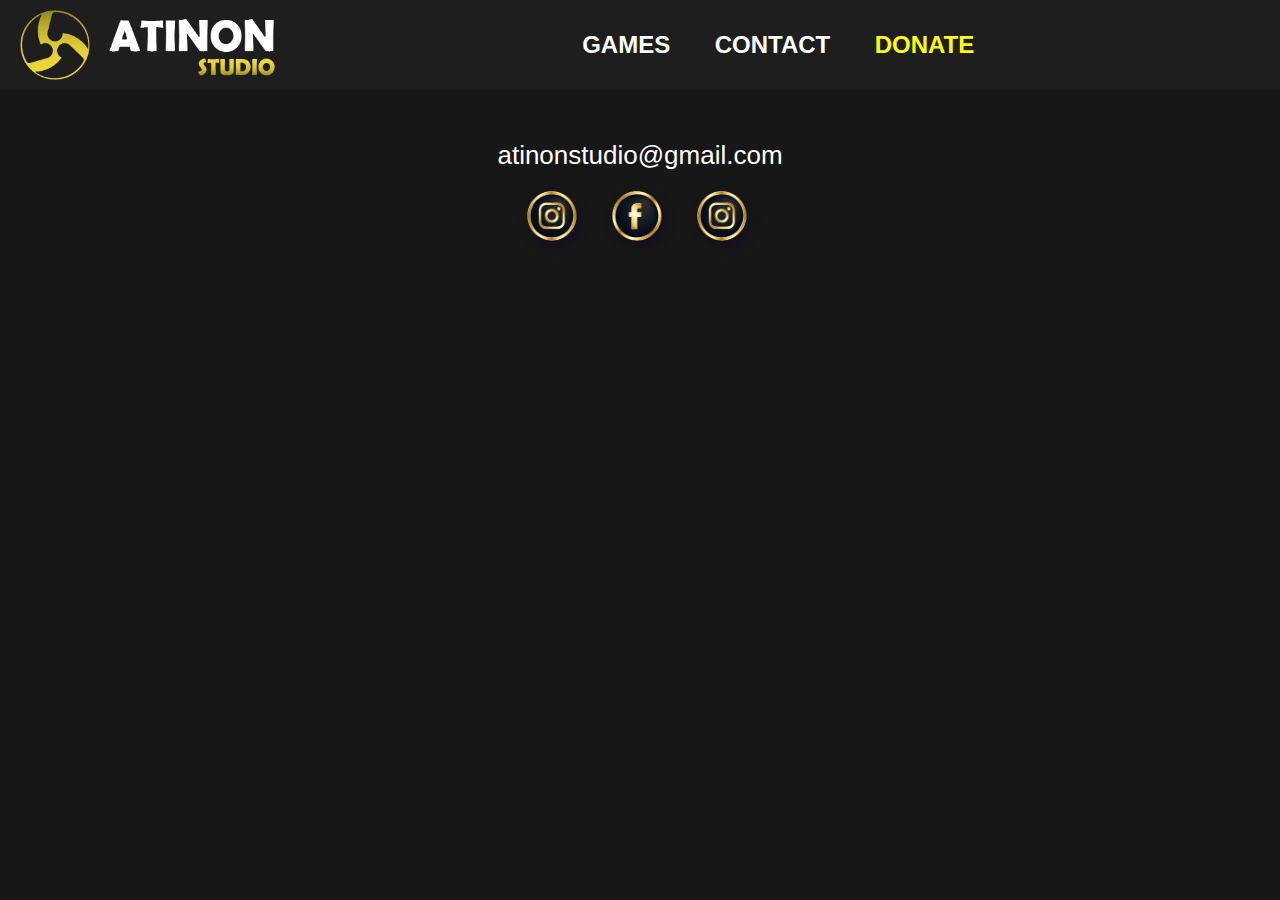
<file: contact.html>
<!DOCTYPE html>
<html>
<head>
    <title>ANTINO STUDIO</title>
    <link rel="stylesheet" type="text/css" href="style.css">
    <meta charset="utf-8">
    <meta name="viewport" content="width=device-width, initial-scale=1.0">
</head>
<body>

    <div class="nav">
        <img src="imgs/logo&name.png">
        <label for="toggle">&#9776;</label>
        <input type="checkbox" id="toggle"/>

        <div class="menu">
            <a href="index.html">GAMES</a>
            <a href="contact.html">CONTACT</a>
            <a href="https://www.patreon.com/user/creators?u=14899813"><span>DONATE</span></a>
        </div>

    </div>




    <div class="contact">atinonstudio@gmail.com</div>
    <div class="more-contacts">
        <a href=""><img src="imgs/gmail.png"></a>
        <a href="https://www.facebook.com/atinonstudio/"><img src="imgs/facebook.png"></a>
        <a href="https://www.instagram.com/atinonstudio/"><img src="imgs/instagram.png"></a>


    </div>





</body>
</html>
</file>
<file: style.css>
html, body {
    width: 100%;
    height: 100%;
    margin: 0;
    background-color: #171717;
}
html {
    font-family: "helvetica neue", sans-serif;
}

.nav {
    text-align: center;
    height: 90px;
    line-height: 70px;
    background-color: #1E1E1E;
    position: relative;
    z-index: 999;

}


.nav img{
    height: 70px;
    float: left;
    margin-left: 20px;
    margin-top: 10px;
   /* margin-left: 250px;*/
}



.menu {
    margin: 0;
    padding-top: 10px;


}

.menu a {
    clear: right;
    text-decoration: none;
    color: #fff;
    margin: 0 20px;
    line-height: 70px;
    font-size: 24px;
    font-weight: bold;
text-align: center;
 

}

span {
    color: yellow;
}

label {
    margin: 0 40px 0 0;
    font-size: 26px;
    line-height: 70px;
    display: none;
    width: 26px;
    float: right;
    color: #fff;

}
#toggle {
    display: none;
}


@media only screen and (max-width: 800px) {
    label {
        display: block;
        cursor: pointer;


    }
    .menu {
        text-align: center;
        width: 100%;
        display: none;
    }
    .menu a {
        display: block;
        border-bottom: 1px solid #EAEAEB;
        margin: 0;
        padding-top: 20px;
        background: #1E1E1E;

     
    }
    #toggle:checked + .menu {
        display: block;
    }
    
   .container {
    background-color: #fff;

   }






}


/* page content*/


.container {
    background: #1E1E1E;
    width: 70%;
    height: auto;
    margin: 10px auto;
    position: relative;
    text-align: center;
    padding-top: 10px;
   

}

.container h1{
    background-color: #929292;
    height: 20px;
    width: 270px;
    border-radius: 50px;
    padding: 15px;
    color: #fff;
    font-size: 24px;
    margin: 0 auto;  
    text-align: center;
}
.container h2{
    background-color: #929292;
    height: 20px;
    width: 270px;
    border-radius: 50px;
    padding: 15px;
    color: #fff;
    font-size: 24px;
    margin: 0 auto;  
    text-align: center;
}


.container img {
    height: 300px;
    width: 300px;
    margin-top: 20px;
}

.play-stores {
    word-spacing: 10px;
    margin-bottom: 30px;

}


.play-stores a img {
    height: 50px;
    width: 145px;

}


.menu a:hover {
    color: yellow;

}




/* contact */

.contact {
    color: #fff;
    font-size: 26px;
    text-align: center;
    margin-top: 50px;
}


.more-contacts {
    text-align: center;
}

.more-contacts a img {
    height: 80px;
    margin-top: 10px;
}

.more-contacts a img:hover {
    color: #fff;
    opacity: 0.4;
}
</file>
